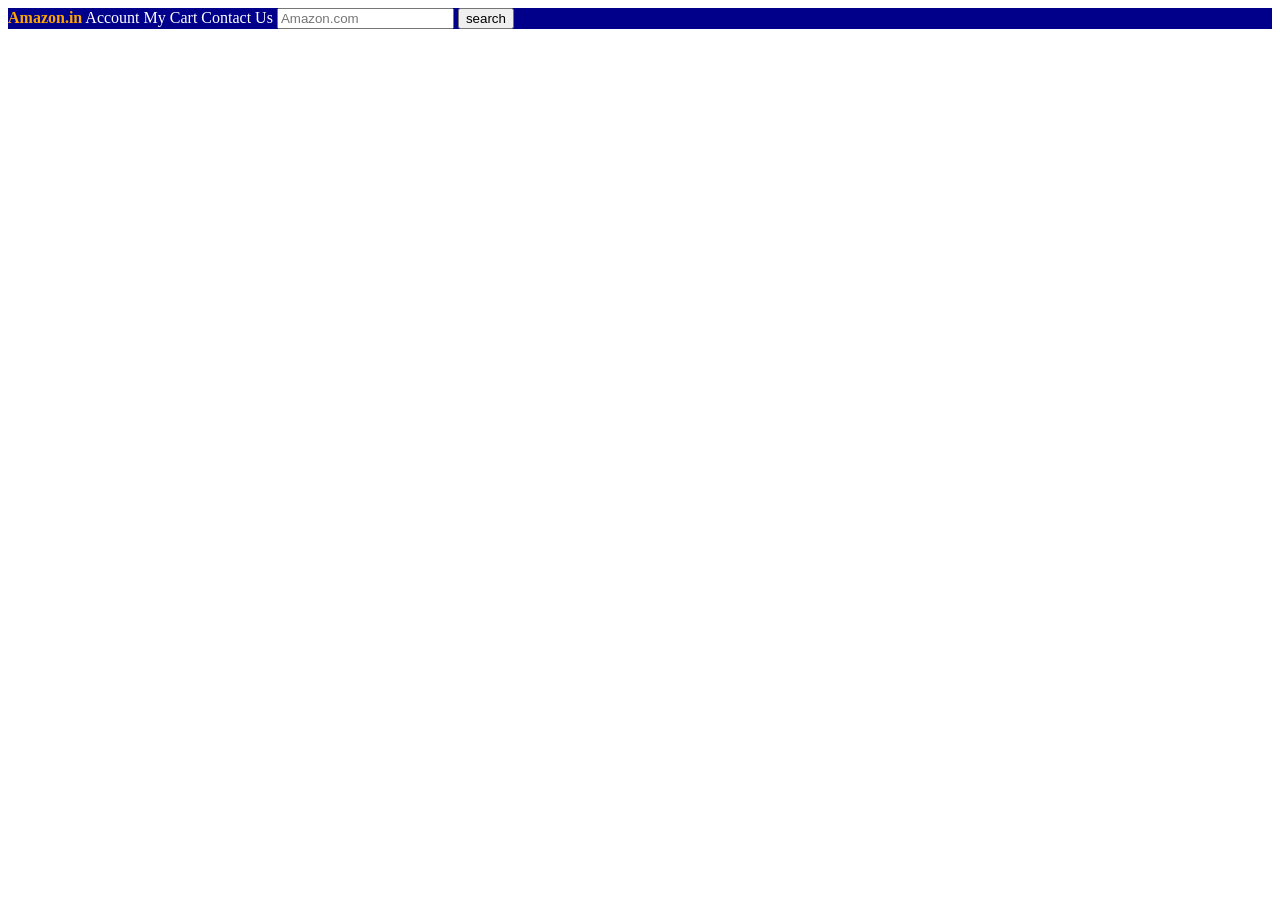
<file: index2.html>
<!DOCTYPE html>
<html lang="en">
<head>
    <meta charset="UTF-8">
    <meta name="viewport" content="width=device-width, initial-scale=1.0">
    <title>Document</title>
    <link rel="stylesheet" href="style.css">
</head>
<body>
    <div id="nav">
        <a id="logo">Amazon.in</a>
        <a>Account</a>
        <a>My Cart</a>
        <a>Contact Us</a>
        <input type="text" placeholder="Amazon.com">
        <button>search</button>
    </div>
</body>
</html>
</file>
<file: style.css>
#nav
{
    background-color: darkblue;
    padding: 0;
    color: white;
}
#logo
{
    color: orange;
    font-weight: bold;
}
</file>
